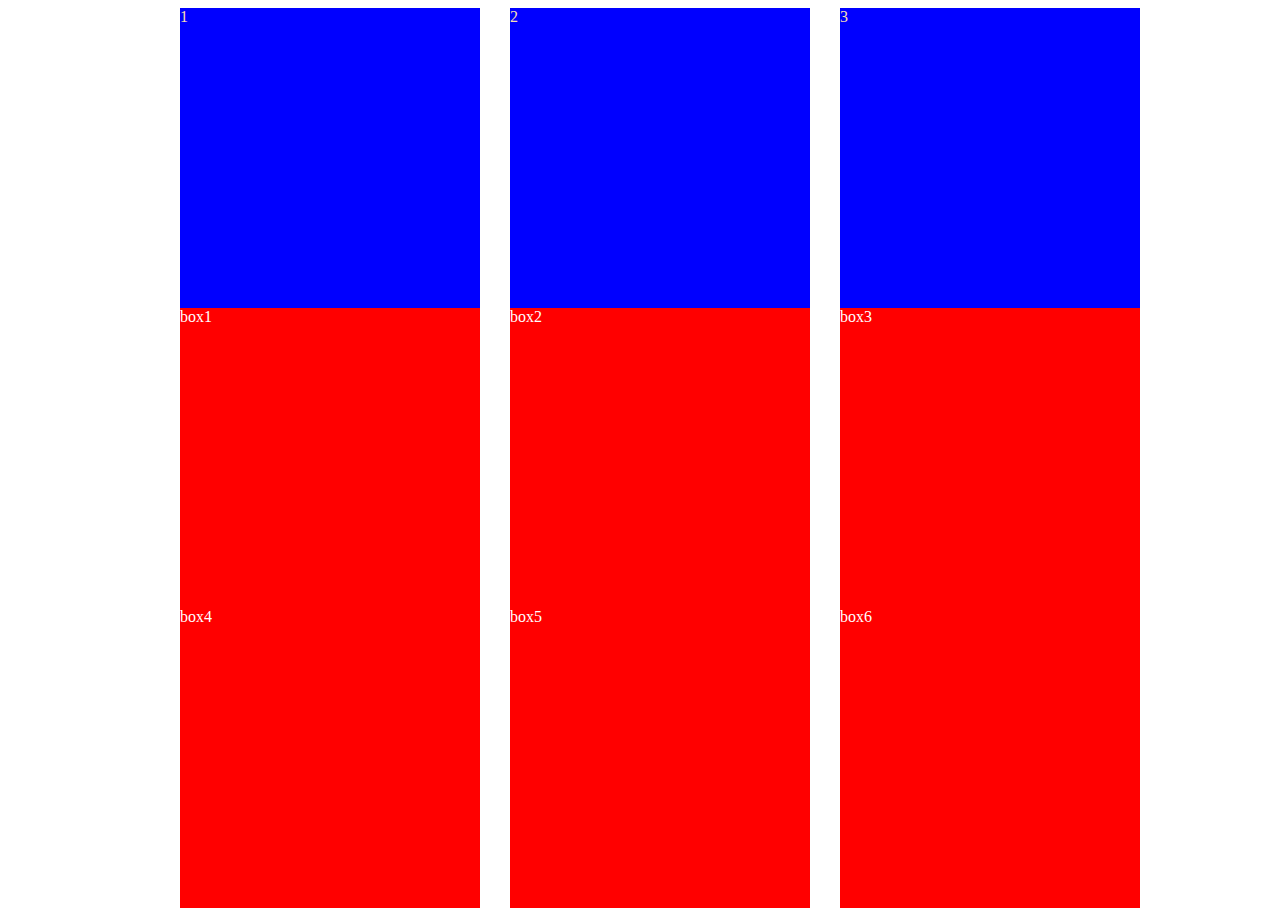
<file: 第二回課題_下地/index.html>
<!DOCTYPE html>
<html lang="ja">
<head>
    <meta charset="UTF-8">
    <meta http-equiv="X-UA-Compatible" content="IE=edge">
    <meta name="viewport" content="width=device-width, initial-scale=1.0">
    <title>第二回課題１、２</title>
    <link rel="stylesheet" href="css/style.css">
    <meta name="description" content="work1.2">

</head>
<body>
    <ul class="box1flex">
        <li>1</li>
        <li>2</li>
        <li>3</li>
    </ul>

    <ul class="box2warp">
        <li>box1</li>
        <li>box2</li>
        <li>box3</li>
        <li>box4</li>
        <li>box5</li>
        <li>box6</li>

    </ul>

    
</body>
</html>
</file>
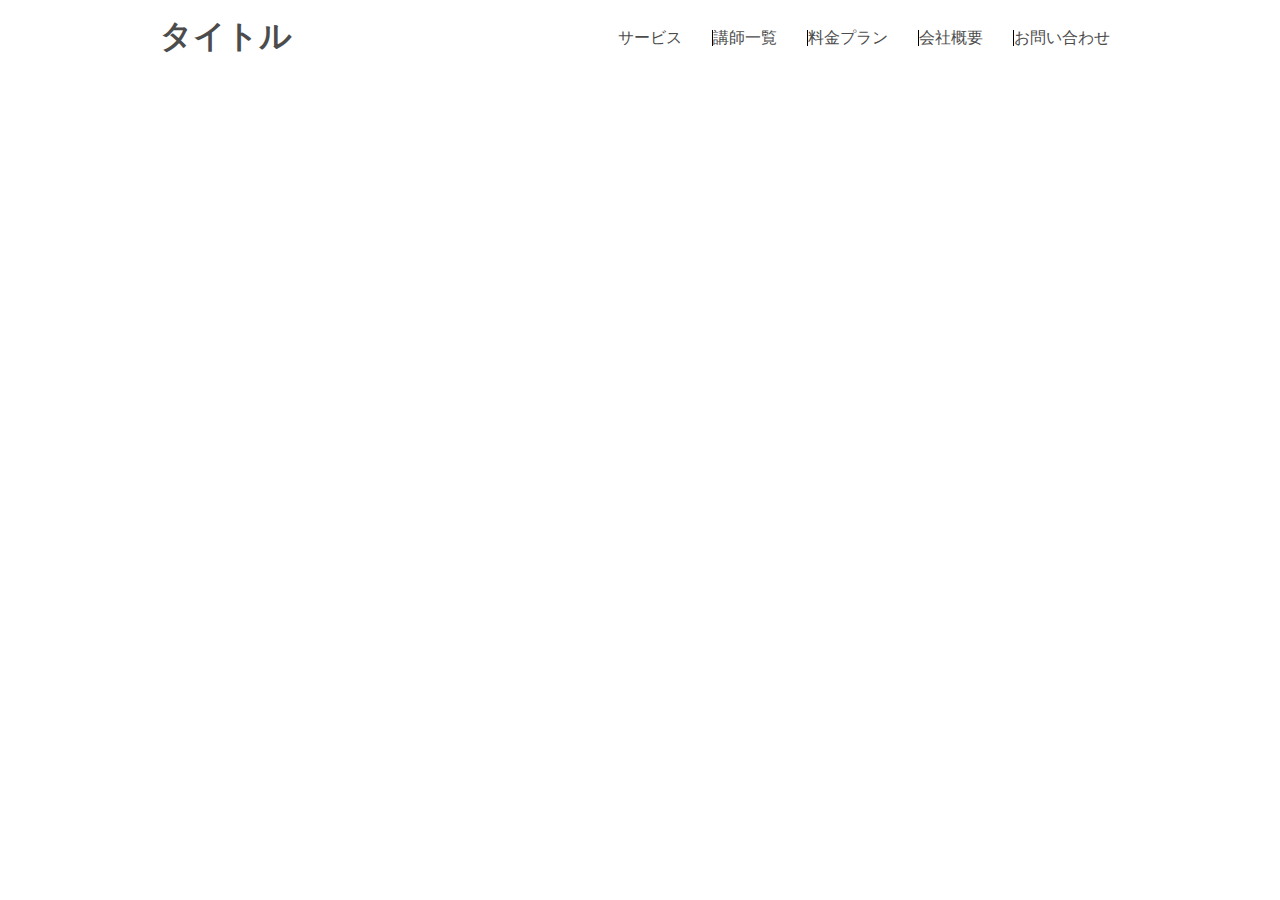
<file: 第二回課題_下地２/index.html>
<!DOCTYPE html>
<html lang="ja">
<head>
    <meta charset="UTF-8">
    <meta http-equiv="X-UA-Compatible" content="IE=edge">
    <meta name="viewport" content="width=device-width, initial-scale=1.0">
    <title>work2</title>
    <link rel="stylesheet" href="css/style.css">

</head>
<body>
    <div class="header">
        <h1>タイトル</h1>
        <ul class="nav">
            <li>サービス</li>
            <li>講師一覧</li>
            <li>料金プラン</li>
            <li>会社概要</li>
            <li>お問い合わせ</li>
        </ul>





    </div>
    
</body>
</html>
</file>
<file: 第二回課題_下地/css/style.css>
@charset "utf-8";
.box1flex{
    margin: 0 auto;
    max-width: 960px;
    display: flex;
    list-style: none;
    justify-content: space-between;

}
.box1flex li{
    background-color: blue;
    height: 300px;
    width: 31.25%;
    color: wheat;
}
.box2warp{
    margin: 0 auto;
    max-width: 960px;
    display: flex;
    list-style: none;
    justify-content: space-between;
    flex-wrap: wrap;

}
.box2warp li{
    background-color: #f00;
    height: 300px;
    width: 31.25%;
    color: white;
}
</file>
<file: 第二回課題_下地２/css/style.css>
@charset "uft-8";
/* cssリセット */

/*利用するタグによってこちらの内容は増やす*/

body,
h1,
h2,
h3,
ul,
li,
p {
    margin: 0;
    margin: 0;
    margin: 0;
    padding: 0;
    line-height: 1;
    /*デフォルトの文字色、font-familyを予め当てておく*/
    color: #4c4c4c;
    font-family: "游ゴシック体", YuGothic, "游ゴシック", "Yu Gothic", "メイリオ", "Hiragino Kaku Gothic ProN", "Hiragino Sans", sans-serif;
}

a {
    /*下線を消す*/
    text-decoration: none;
    /*色を消す*/
    color: inherit;
}

ul {
    /*左の「・」を消す*/
    list-style: none;
}

img {
    max-width: 100%;
    vertical-align: bottom;
    border: none;
}

.header{
    display: flex;
    max-width: 960px;
    margin: 0 auto;
    justify-content: space-between;
    padding-top: 20px;

}
.nav{
    display: flex;

}
.nav li{
    margin: 10px;
    margin-left: 20px;
}
.nav li+li{
    border-left: solid 1px #000;
}

@media screen and (max-width:767px) {

.header{
    display: block;
}    

.nav{
    display: block;
}
.nav li{
    width: 100%;
    border-bottom:3px solid #000 ;
    font-size: 20px;
    padding: 10px 10px 10px 10px;
    margin: 10px 10px 10px 10px;
    
}
.nav li+li{
    border-left: none;
}
h1{
    padding-bottom: 10px;
}
}
</file>
